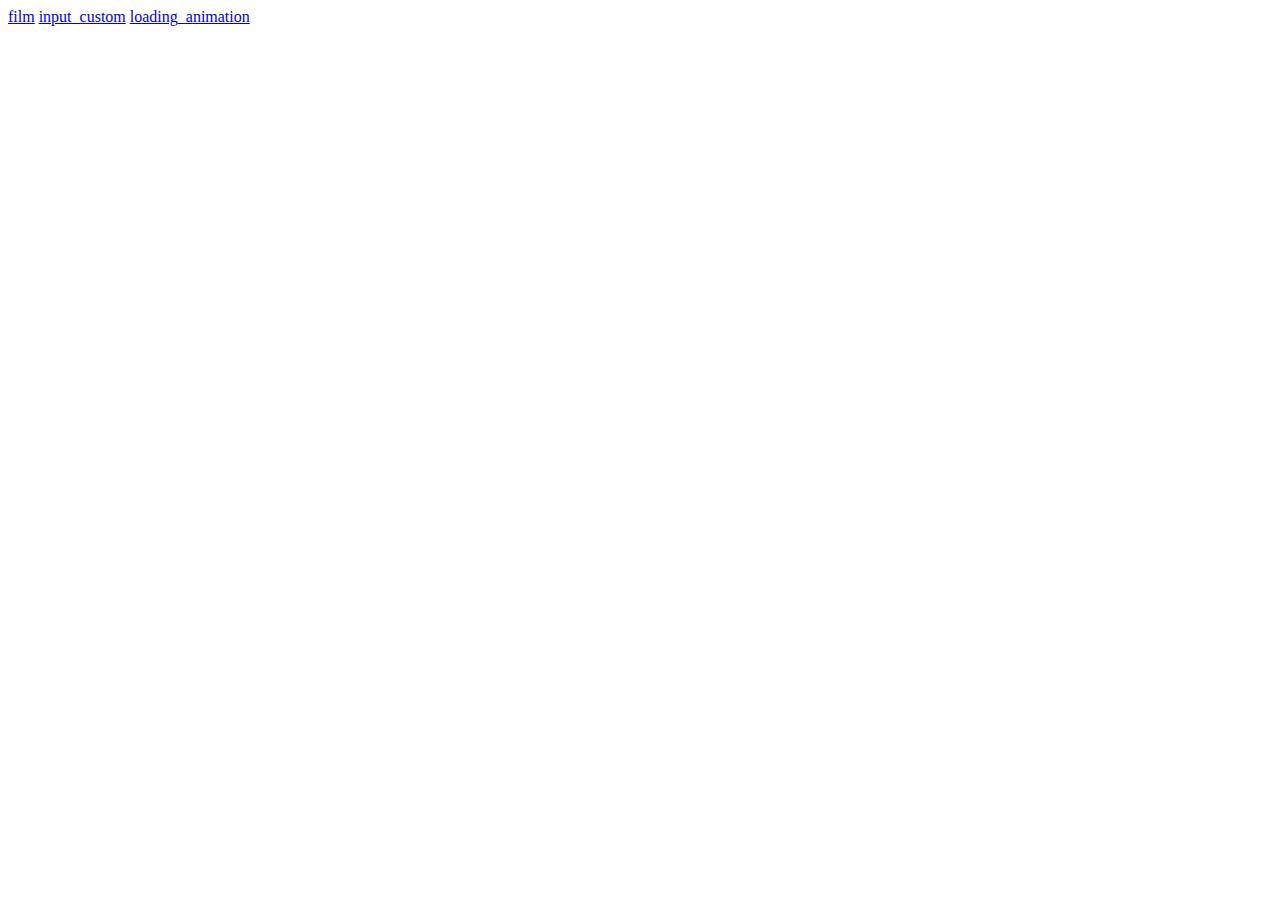
<file: index.html>
<!DOCTYPE html>
<html lang="en">
  <head>
    <meta charset="UTF-8" />
    <meta http-equiv="X-UA-Compatible" content="IE=edge" />
    <meta name="viewport" content="width=device-width, initial-scale=1.0" />
    <title>Document</title>
  </head>
  <body>
    <a href="./film_page/index.html">film</a>
    <a href="./input_custom/index.html">input_custom</a>
    <a href="./loading/index.html">loading_animation</a>
  </body>
</html>
</file>
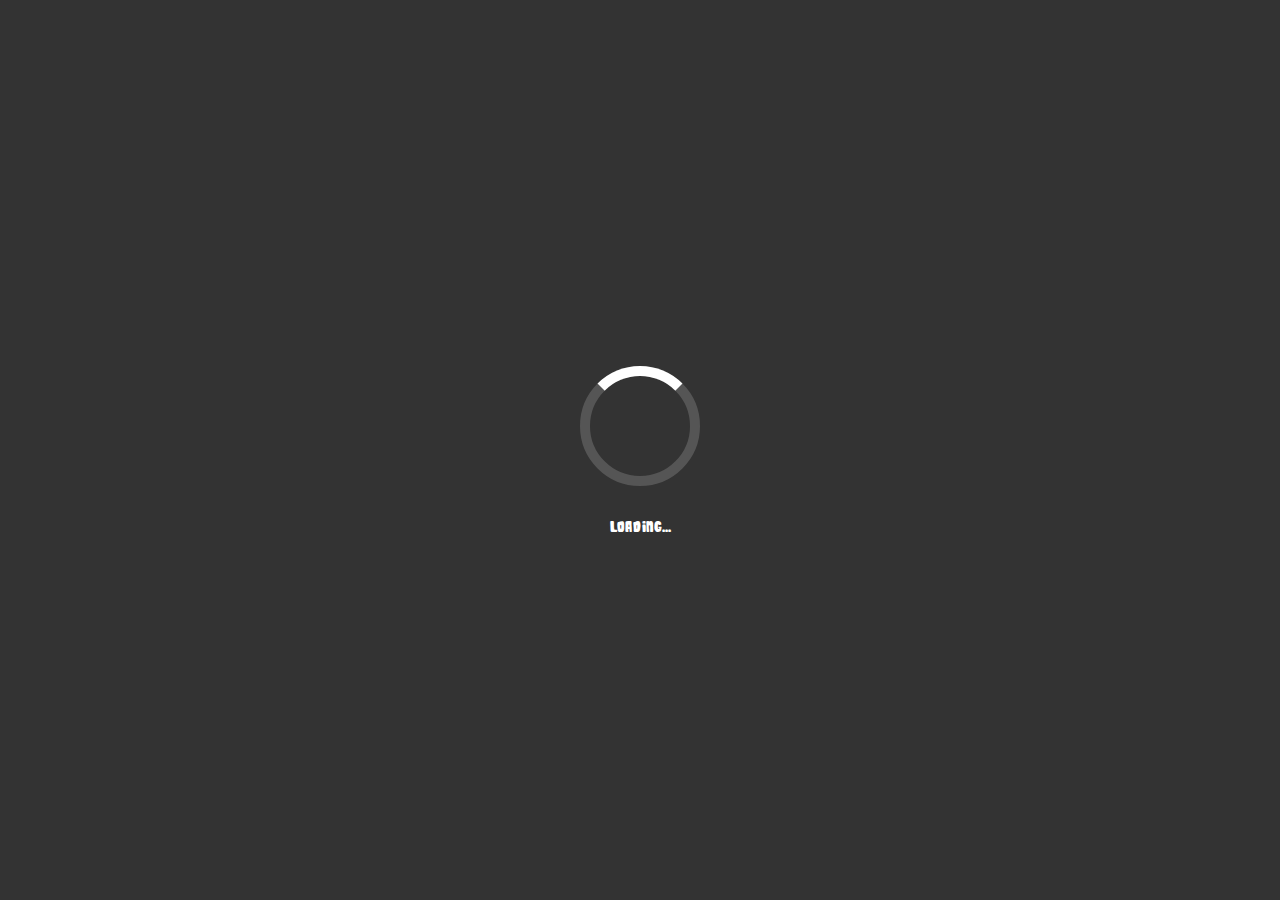
<file: loading/index.html>
<!DOCTYPE html>
<html lang="en">
  <head>
    <meta charset="UTF-8" />
    <meta http-equiv="X-UA-Compatible" content="IE=edge" />
    <meta name="viewport" content="width=device-width, initial-scale=1.0" />
    <title>Document</title>
    <link rel="stylesheet" href="./style.css" />
  </head>
  <body>
    <div class="container">
      <div class="loading_box">
        <div class="loading"></div>
      </div>
      <div class="loading_text">loading...</div>
    </div>
  </body>
</html>
</file>
<file: loading/style.css>
@font-face {
  font-family: "SacremendeRegular";
  src: url("fonts/SacremendeRegular-rgrO7.ttf") format("truetype");
  font-weight: normal;
}

body {
  margin: 0;
}

.container {
  width: 100%;
  height: 100vh;
  background-color: #333;
  display: flex;
  flex-direction: column;
  gap: 30px;
  justify-content: center;
  align-items: center;
}

.loading_box {
  position: relative;
  width: 100px;
  height: 100px;
  border: 10px solid #555;
  border-radius: 50%;
}

.loading {
  position: absolute;
  top: -10px;
  left: -10px;
  width: 100px;
  height: 100px;
  border: 10px solid #fff;
  border-left-color: transparent;
  border-right-color: transparent;
  border-bottom-color: transparent;
  border-radius: 50%;
  animation: loading_animation 1s linear infinite;
}

@keyframes loading_animation {
  0% {
    transform: rotate(0deg);
  }
  100% {
    transform: rotate(360deg);
  }
}

.loading_text {
  font-size: 32~px;

  text-transform: capitalize;
  color: #fff;
  font-family: SacremendeRegular, sans-serif;
}
</file>
